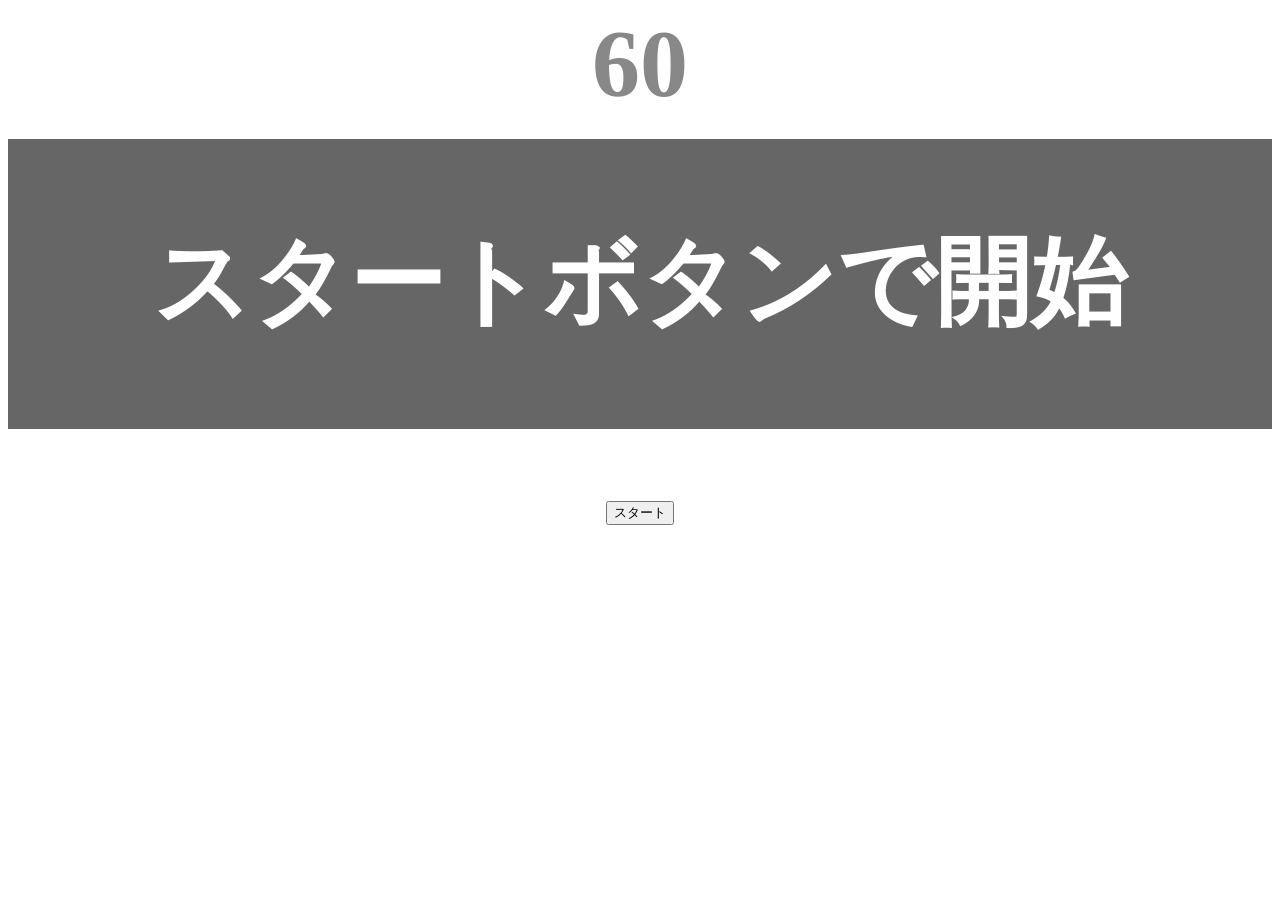
<file: typing/index.html>
<!DOCTYPE html>
<html lang="ja">
<head>
    <meta charset="UTF-8">
    <meta http-equiv="X-UA-Compatible" content="IE=edge">
    <meta name="description" content="これは簡易的なタイピングゲームです。">
    <meta name="viewport" content="width=device-width, initial-scale=1.0">
    <link rel="stylesheet" href="style.css">
    <title>タイピングゲーム</title>
    
</head>
<body>
    <p id="count" class="count">60</p>
    <div id="wrap" class="wrap">
        <span id="typed" class="typed"></span><span id="untyped" class="untyped"></span>
    </div>

    <button id="start">スタート</button>
    <script type="text/javascript" src="main.js"></script>
</body>
</html>
</file>
<file: typing/style.css>
/* タイピングゲーム全体 */
body{
    font-size: 6em;
    text-align: center;
}

/* ゲームの残り秒数が表示されるタイマーの領域 */
.count{
    margin: 0;
    font-weight: bold;
    color: #888;
}

/* テキストが表示される領域 */
.wrap{
    margin-top: 20px;
    padding: 80px 40px;
    background-color: #666;
    font-weight: bold;
    color: #fff;
}

/* 正しくTypeされた場合のテキスト */
.typed{
    color: lightgreen;
}

/* ミスタイプの場合の背景 */
.mistyped{
    background-color: red;
}
</file>
